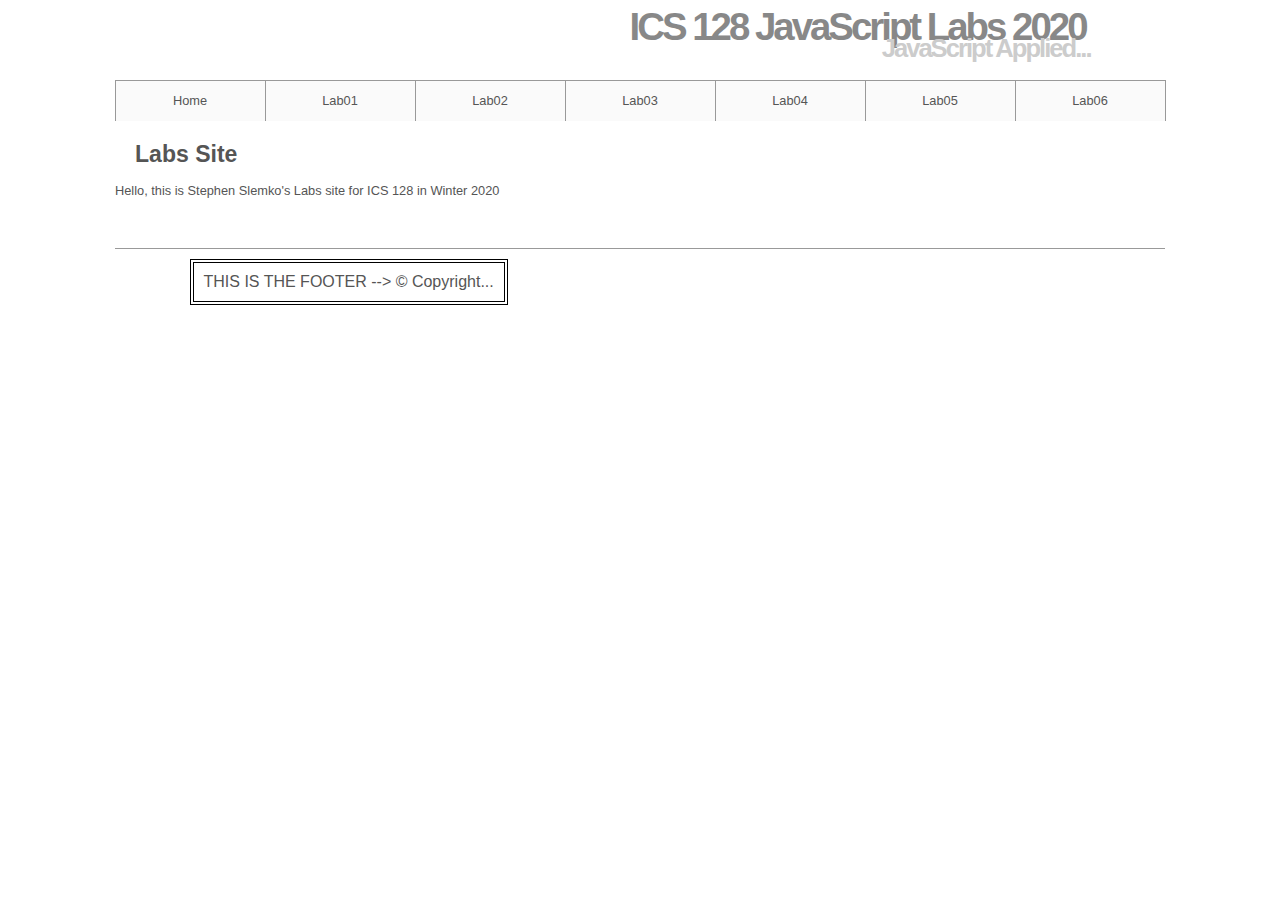
<file: ics128_labs_template/index.html>
<html lang="en">
<head>
	<meta http-equiv="content-type" content="text/html; charset=utf-8" />	
	<title>Welcome!</title>

	<link rel="stylesheet" href="includes/styles.css" type="text/css" media="screen" />
</head>


<body>

	<div id="header">
		<h1>ICS 128 JavaScript Labs 2020</h1>
		<h2>JavaScript Applied...</h2>
	</div>
	<div id="navigation">
		<ul>
			<li><a href="index.html">Home</a></li>
			<li><a href="lab01.html">Lab01</a></li>
			<li><a href="lab02.html">Lab02</a></li>
			<li><a href="lab03.html">Lab03</a></li>
			<li><a href="lab04.html">Lab04</a></li>
			<li><a href="lab05.html">Lab05</a></li>
			<li><a href="lab06.html">Lab06</a></li>

		</ul>
	</div>
<div id='content'> <h2>Labs Site</h2>
<br/>
<div>Hello, this is Stephen Slemko's Labs site for ICS 128 in Winter 2020</div>
<br/>
<div id="hello"></div>
<br/>
</div> <!-- End of content-->
<div id="footer">
<table>
		<td >THIS IS THE FOOTER --> &copy; Copyright...</td>
	</tr>
</table>
</div>

</body>
</html>
</file>
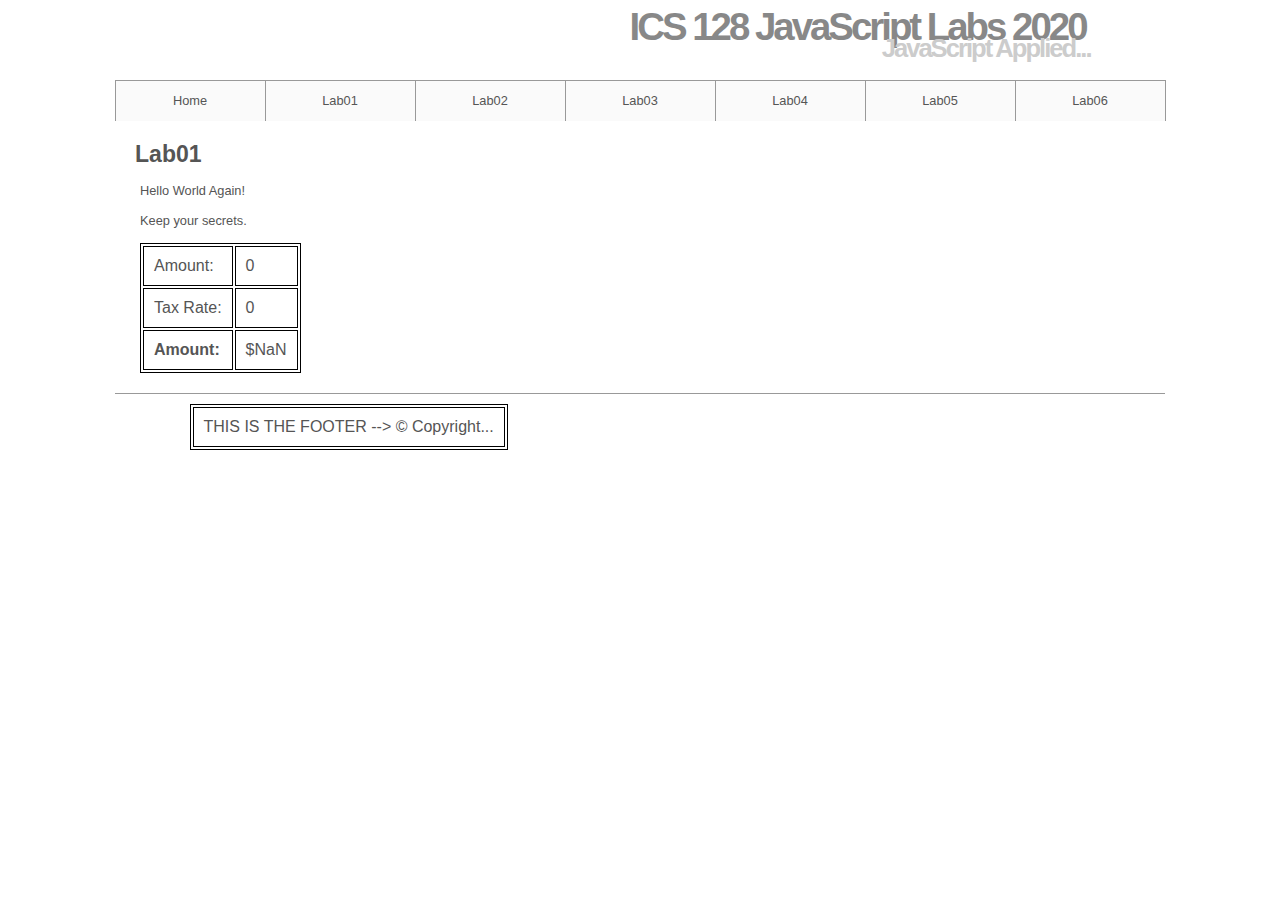
<file: ics128_labs_template/lab01.html>
<html lang="en">
<head>
	<meta http-equiv="content-type" content="text/html; charset=utf-8" />	
	<title>Welcome | Stephen</title>

	<link rel="stylesheet" href="includes/styles.css" type="text/css" media="screen" />
</head>


<body>

	<div id="header">
		<h1>ICS 128 JavaScript Labs 2020</h1>
		<h2>JavaScript Applied...</h2>
	</div>
	<div id="navigation">
		<ul>
			<li><a href="index.html">Home</a></li>
			<li><a href="lab01.html">Lab01</a></li>
			<li><a href="lab02.html">Lab02</a></li>
			<li><a href="lab03.html">Lab03</a></li>
			<li><a href="lab04.html">Lab04</a></li>
			<li><a href="lab05.html">Lab05</a></li>
			<li><a href="lab06.html">Lab06</a></li>

		</ul>
	</div>
<div id='content'> <h2>Lab01</h2>
    <br/>
    <div id="helloAgain"></div>
    <br/>
    <div id="hello"></div>
    <br/>
    <div id="namePromptSection"></div>
    <div id="tableForTaxData">
        <table id="tableForTaxes">
            <tr>
                <td>Amount:</td>
                <td id="AmountIn"></td>
            </tr>
            <tr>
                <td>Tax Rate:</td>
                <td id="TaxRate"></td>
            </tr>
            <tr>
                <td><b>Amount:</b></td>
                <td id="TotalAmount"></td>
            </tr>
        </table>
    </div>
</div> <!-- End of content-->
<div id="footer">
<table>
		<td >THIS IS THE FOOTER --> &copy; Copyright...</td>
	</tr>
</table>
</div>
<script src="includes/lab01.js"></script>
<script>
    helloPrompt()
</script>
<script>
    namePrompt()
</script>
<script>
    taxCalc()
</script>
</body>
</html>
</file>
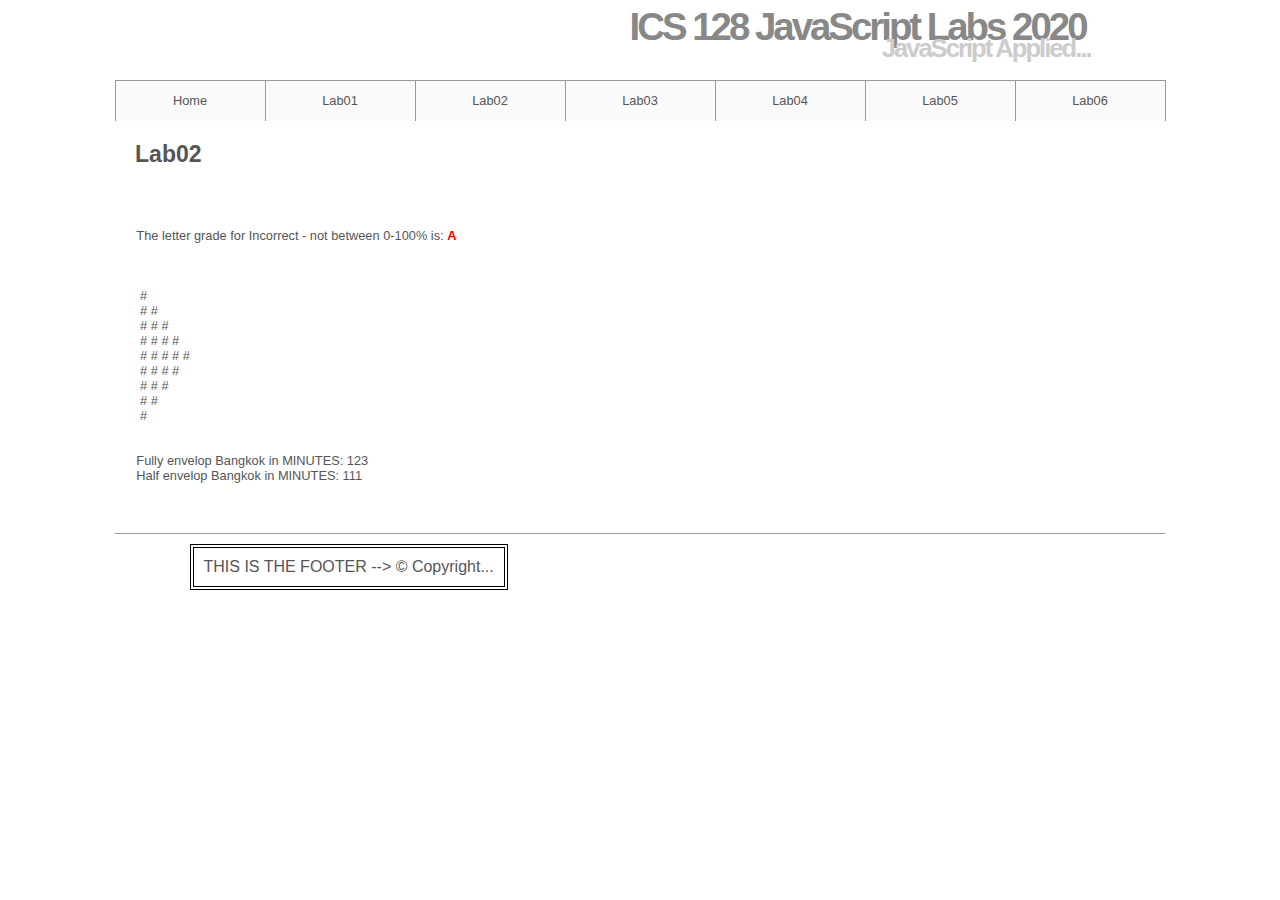
<file: ics128_labs_template/lab02.html>
<html lang="en">
<head>
	<meta http-equiv="content-type" content="text/html; charset=utf-8" />	
	<title>Welcome!</title>

	<link rel="stylesheet" href="includes/styles.css" type="text/css" media="screen" />
</head>


<body>

	<div id="header">
		<h1>ICS 128 JavaScript Labs 2020</h1>
		<h2>JavaScript Applied...</h2>
	</div>
	<div id="navigation">
		<ul>
			<li><a href="index.html">Home</a></li>
			<li><a href="lab01.html">Lab01</a></li>
			<li><a href="lab02.html">Lab02</a></li>
			<li><a href="lab03.html">Lab03</a></li>
			<li><a href="lab04.html">Lab04</a></li>
			<li><a href="lab05.html">Lab05</a></li>
			<li><a href="lab06.html">Lab06</a></li>

		</ul>
	</div>
<div id='content'> <h2>Lab02</h2>
    <br/>
    <br/>
    <div id="middleNumber"></div>
    <br/>
    <br/>
    <div id="grade"></div>
    <br/>
    <br/>
    <div id="pryamid"></div>
    <br/>
    <br/>
    <div id="bangkok"></div>
    <br/>
    <br/>
</div> <!-- End of content-->
<div id="footer">
<table>
		<td >THIS IS THE FOOTER --> &copy; Copyright...</td>
	</tr>
</table>
</div>
<script src="includes/lab02.js"></script>
<script>
    listPrompt()
</script>
<script>
    gradePrompt()
</script>
<script>
    sideHashTagPryamid()
</script>
<script>
    bangkok()
</script>
</body>
</html>
</file>
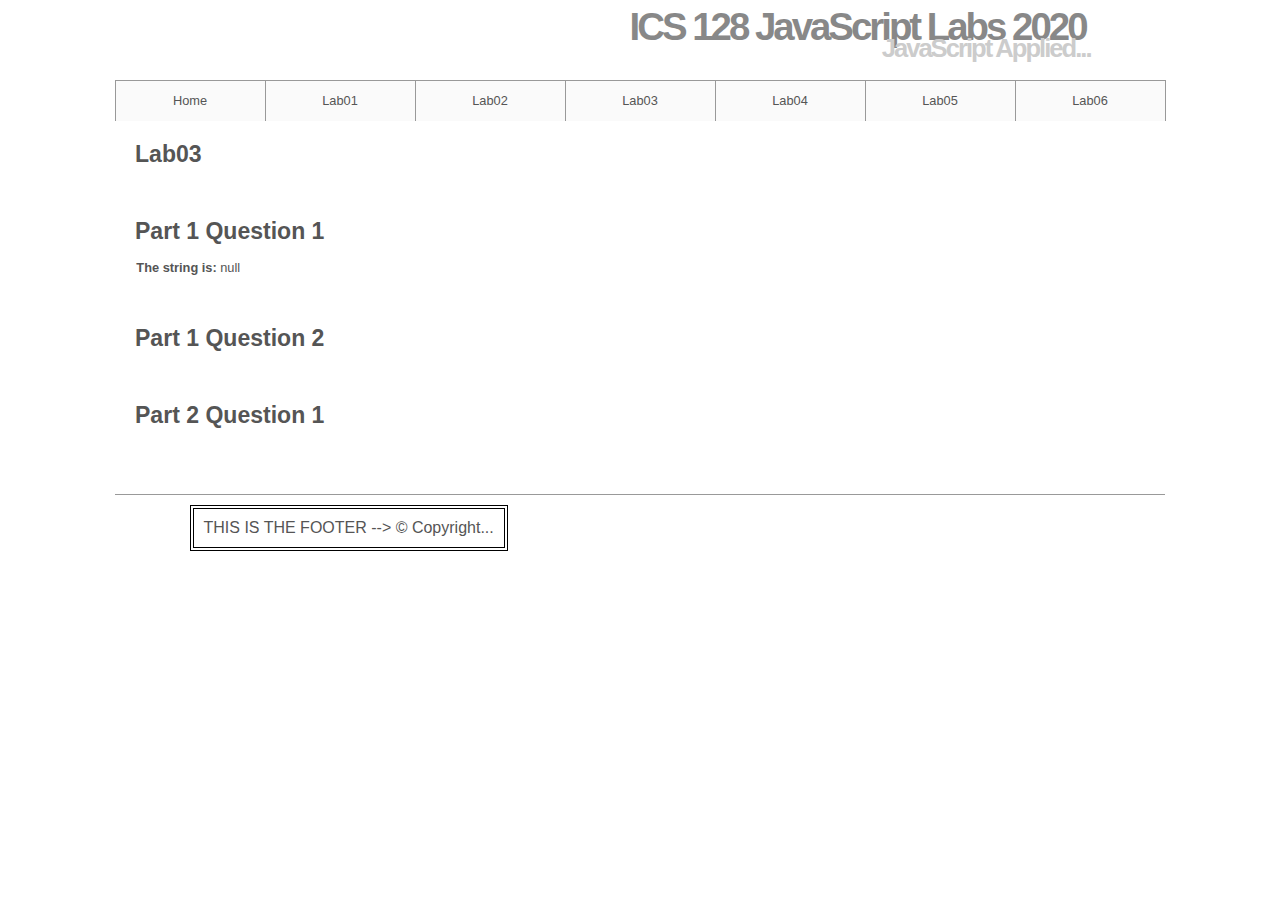
<file: ics128_labs_template/lab03.html>
<html lang="en">
<head>
	<meta http-equiv="content-type" content="text/html; charset=utf-8" />	
	<title>Welcome!</title>

	<link rel="stylesheet" href="includes/styles.css" type="text/css" media="screen" />
</head>


<body>

	<div id="header">
		<h1>ICS 128 JavaScript Labs 2020</h1>
		<h2>JavaScript Applied...</h2>
	</div>
	<div id="navigation">
		<ul>
			<li><a href="index.html">Home</a></li>
			<li><a href="lab01.html">Lab01</a></li>
			<li><a href="lab02.html">Lab02</a></li>
			<li><a href="lab03.html">Lab03</a></li>
			<li><a href="lab04.html">Lab04</a></li>
			<li><a href="lab05.html">Lab05</a></li>
			<li><a href="lab06.html">Lab06</a></li>

		</ul>
	</div>
	<div id="content"> <h2>Lab03</h2>
		<br/>
		<br/>
		<div id="PartOneHeading">
			<h2>Part 1 Question 1</h2>
		</div>
		<br/>
        <div id="stringToCount"></div>
        <br/>
        <div id="countedIt"></div>
		<br/>
		<div id="PartTwoHeading">
			<h2>Part 1 Question 2</h2>
		</div>
		<br/>
		<div id="payRollMonth"></div>
		<div id="payRollYear"></div>
		<div id="payRollWeekdays"></div>
		<div id="payRollWage"></div>
		<div id="payRollSalary"></div> 
		<br/>
		<div id="PartThreeHeading">
			<h2>Part 2 Question 1</h2>
		</div>
		<br/>
		<div id="future"></div>
		<br/>
		<div id="future2"></div>
		<br/>
		<div id="errorSpot"></div> 
    </div> <!-- End of content-->
    <div id="footer">
        <table>
		    <td >THIS IS THE FOOTER --> &copy; Copyright...</td>
	        </tr>
        </table>
    </div>
	<script src="includes/lab03.js"></script>
</body>
</html>
</file>
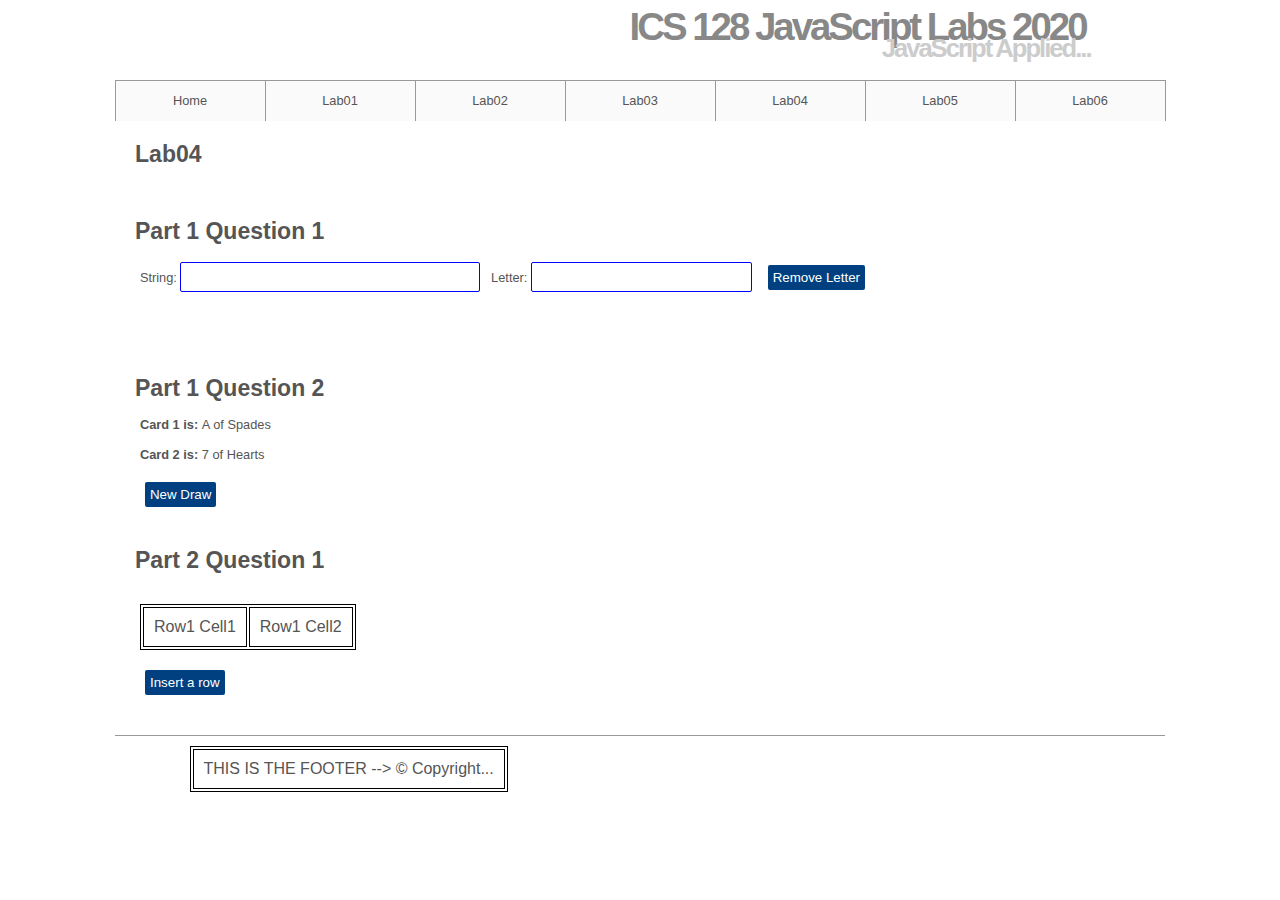
<file: ics128_labs_template/lab04.html>
<html lang="en">
    <head>
        <meta http-equiv="content-type" content="text/html; charset=utf-8" />	
        <title>Welcome!</title>
    
        <link rel="stylesheet" href="includes/styles.css" type="text/css" media="screen" />
    </head>
    
    
    <body>
    
        <div id="header">
            <h1>ICS 128 JavaScript Labs 2020</h1>
            <h2>JavaScript Applied...</h2>
        </div>
        <div id="navigation">
            <ul>
                <li><a href="index.html">Home</a></li>
                <li><a href="lab01.html">Lab01</a></li>
                <li><a href="lab02.html">Lab02</a></li>
                <li><a href="lab03.html">Lab03</a></li>
                <li><a href="lab04.html">Lab04</a></li>
                <li><a href="lab05.html">Lab05</a></li>
                <li><a href="lab06.html">Lab06</a></li>
    
            </ul>
        </div>
        <div id="content"> <h2>Lab04</h2>
            <br/>
            <br/>
            <div id="partOneHeading">
                <h2>Part 1 Question 1</h2>
            </div>
            <br/>
            <div id="stringInput">
                &nbsp;&nbsp;&nbsp;&nbsp;&nbsp;&nbsp;
                <label for="inputString">String: </label>
                <input type="text" id="inputString" name="inputString">
                &nbsp;
                <label for="inputLetterKey">Letter:</label>
                <input type="text" id="inputLetterKey" name="inputLetterKey">
                &nbsp;
                <button id="removeChar">Remove Letter</button>
            </div>
            <br/>
            <div id="keyInput"></div>
            <br/>
            <div id="letterCountResult"></div>
            <br/>
            <div id="removedLetterString"></div>
            <br/>
            <div id="partOneNextHeading">
                <h2>Part 1 Question 2</h2>
            </div>
            <br/>
            <div id="firstCardDraw"></div>
            <br/>
            <div id="secondCardDraw"></div>
            <br/>
            &nbsp;&nbsp;&nbsp;&nbsp;&nbsp;&nbsp;
            <button id="shuffle">New Draw</button>
            <br/>
            <br/>
            <div id="partTwoHeading">
                <h2>Part 2 Question 1</h2>
            </div>
            <br/>
            &nbsp;&nbsp;&nbsp;&nbsp;&nbsp;&nbsp;
            <div id="dynamicTable">
                <table id="sampleTable" border="1">
                    <tr id="tableRow">
                        <td>Row1 Cell1</td>
                        <td>Row1 Cell2</td>
                    </tr>
                </table>
                <br/>
                <div id="tableExpandButton">
                    <button id="myButton">Insert a row</button>
                </div>
            </div>
            <br/>
        </div> <!-- End of content-->
        <div id="footer">
            <table>
                <td >THIS IS THE FOOTER --> &copy; Copyright...</td>
                </tr>
            </table>
        </div>
        <script src="includes/lab04.js"></script>
    </body>
    </html>
</file>
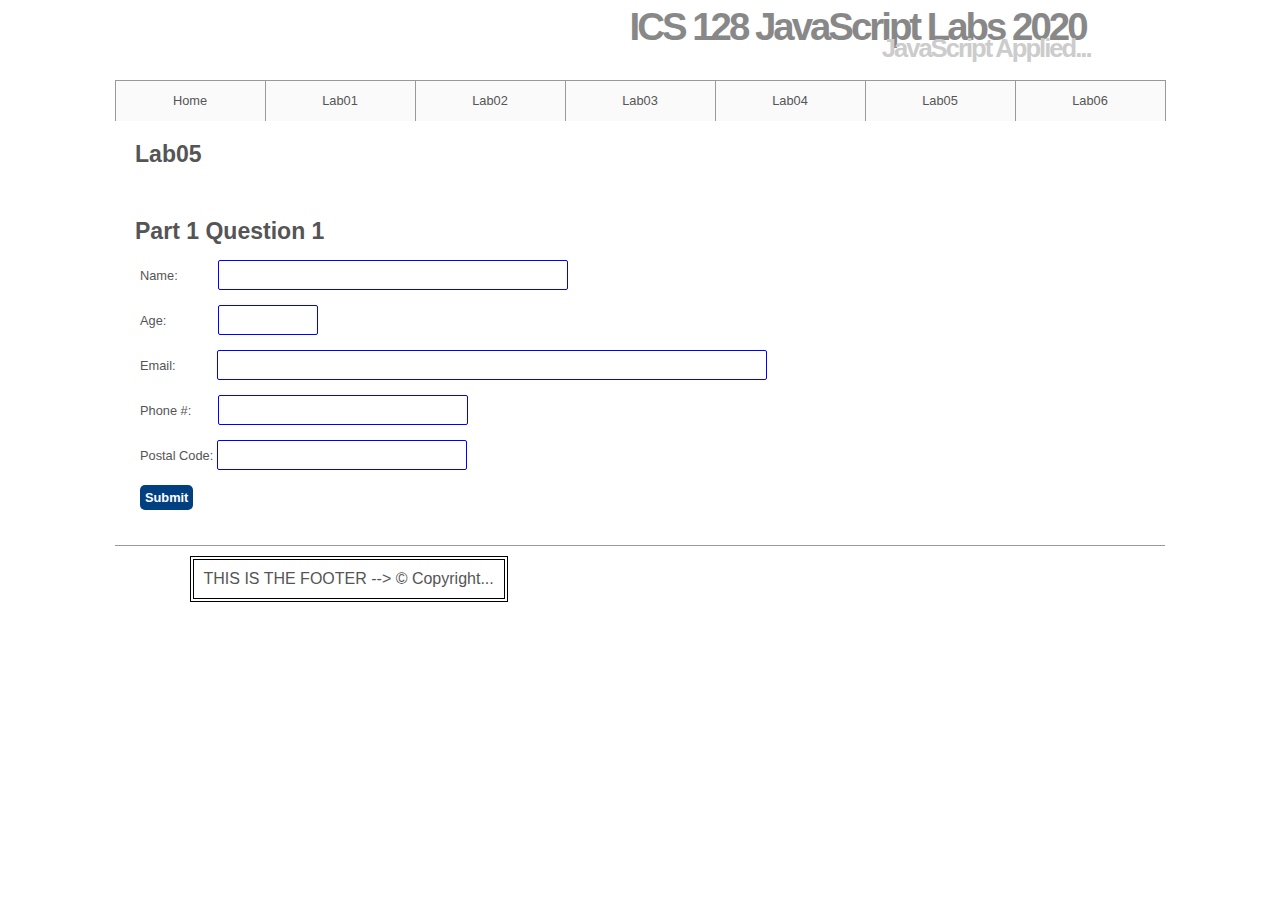
<file: ics128_labs_template/lab05.html>
<html lang="en">
<head>
	<meta http-equiv="content-type" content="text/html; charset=utf-8" />	
	<title>Welcome!</title>

	<link rel="stylesheet" href="includes/styles.css" type="text/css" media="screen" />
</head>


<body>

	<div id="header">
		<h1>ICS 128 JavaScript Labs 2020</h1>
		<h2>JavaScript Applied...</h2>
	</div>
	<div id="navigation">
		<ul>
			<li><a href="index.html">Home</a></li>
			<li><a href="lab01.html">Lab01</a></li>
			<li><a href="lab02.html">Lab02</a></li>
			<li><a href="lab03.html">Lab03</a></li>
			<li><a href="lab04.html">Lab04</a></li>
			<li><a href="lab05.html">Lab05</a></li>
			<li><a href="lab06.html">Lab06</a></li>

		</ul>
	</div>
	<div id="content"> <h2>Lab05</h2>
		<br/>
		<br/>
		<div id="PartOneHeading">
			<h2>Part 1 Question 1</h2>
		</div>
		<br/>
        <div id="formToNowhere" onsubmit="return validateForm();" method="post">
            <form id="getInformation">
                <label for="nameInput">Name:</label>
                <input type="text" id="nameInput">
                <br/>
                <br/>
                <label for="ageInput">Age:</label>
                <input type="text" id="ageInput">
                <br/>
                <br/>
                <label for="emailInput">Email:</label>
                <input type="text" id="emailInput">
                <br/>
                <br/>
                <label for="phoneInput">Phone #:</label>
                <input type="text" id="phoneInput">
                <br/>
                <br/>
                <label for="postalCodeInput">Postal Code:</label>
                <input type="text" id="postalCodeInput">
                <br/>
                <br/>
                <input type="submit" id="formSubmitButton" value="Submit">
            </form>
        </div>
        <br/>
    </div> <!-- End of content-->
    <div id="footer">
        <table>
		    <td >THIS IS THE FOOTER --> &copy; Copyright...</td>
	        </tr>
        </table>
    </div>
	<script src="includes/lab05.js"></script>
</body>
</html>
</file>
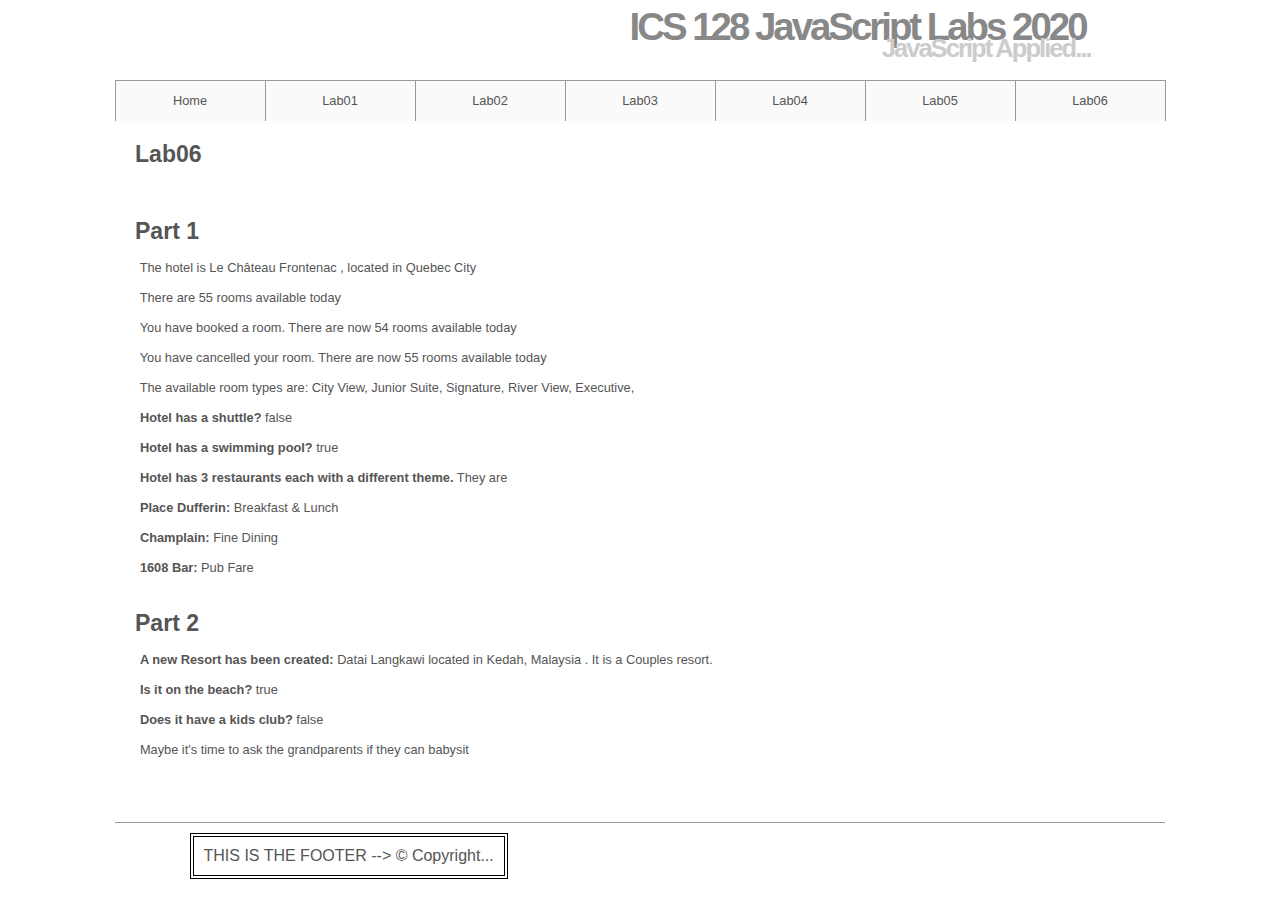
<file: ics128_labs_template/lab06.html>
<html lang="en">
<head>
	<meta http-equiv="content-type" content="text/html; charset=utf-8" />	
	<title>Welcome!</title>

	<link rel="stylesheet" href="includes/styles.css" type="text/css" media="screen" />
</head>


<body>

	<div id="header">
		<h1>ICS 128 JavaScript Labs 2020</h1>
		<h2>JavaScript Applied...</h2>
	</div>
	<div id="navigation">
		<ul>
			<li><a href="index.html">Home</a></li>
			<li><a href="lab01.html">Lab01</a></li>
			<li><a href="lab02.html">Lab02</a></li>
			<li><a href="lab03.html">Lab03</a></li>
			<li><a href="lab04.html">Lab04</a></li>
			<li><a href="lab05.html">Lab05</a></li>
			<li><a href="lab06.html">Lab06</a></li>

		</ul>
	</div>
	<div id="content"> <h2>Lab06</h2>
		<br/>
		<br/>
		<div id="PartOneHeading">
			<h2>Part 1</h2>
		</div>
		<br/>
		<div id="hotelMotel"></div>
		<br/>
		<div id="roomage"></div>
		<br/>
		<div id="booked"></div>
		<br/>
		<div id="cancelled"></div>
		<div id="roomSetting"></div>
		<br/>
		<div id="shuttleStatus"></div>
		<br/>
		<div id="poolPresent"></div>
		<br/>
		<div id="foodHoles"></div>
		<div id="foodHoleList"></div>
		<div id="ParTwoHeading">
			<h2>Part 2</h2>
		</div>
		<br/>
		<div id="resortInfo"></div>
		<br/>
		<div id="beachStatus"></div>
		<br/>
		<div id="bringKids"></div>
		<br/>
		<div id="babysitting"></div>
		<br/>
		<div id="kidsAllowed"></div>
		<br/>
		<br/>
    </div> <!-- End of content-->
    <div id="footer">
        <table>
		    <td >THIS IS THE FOOTER --> &copy; Copyright...</td>
	        </tr>
        </table>
    </div>
	<script src="includes/lab06.js"></script>
</body>
</html>
</file>
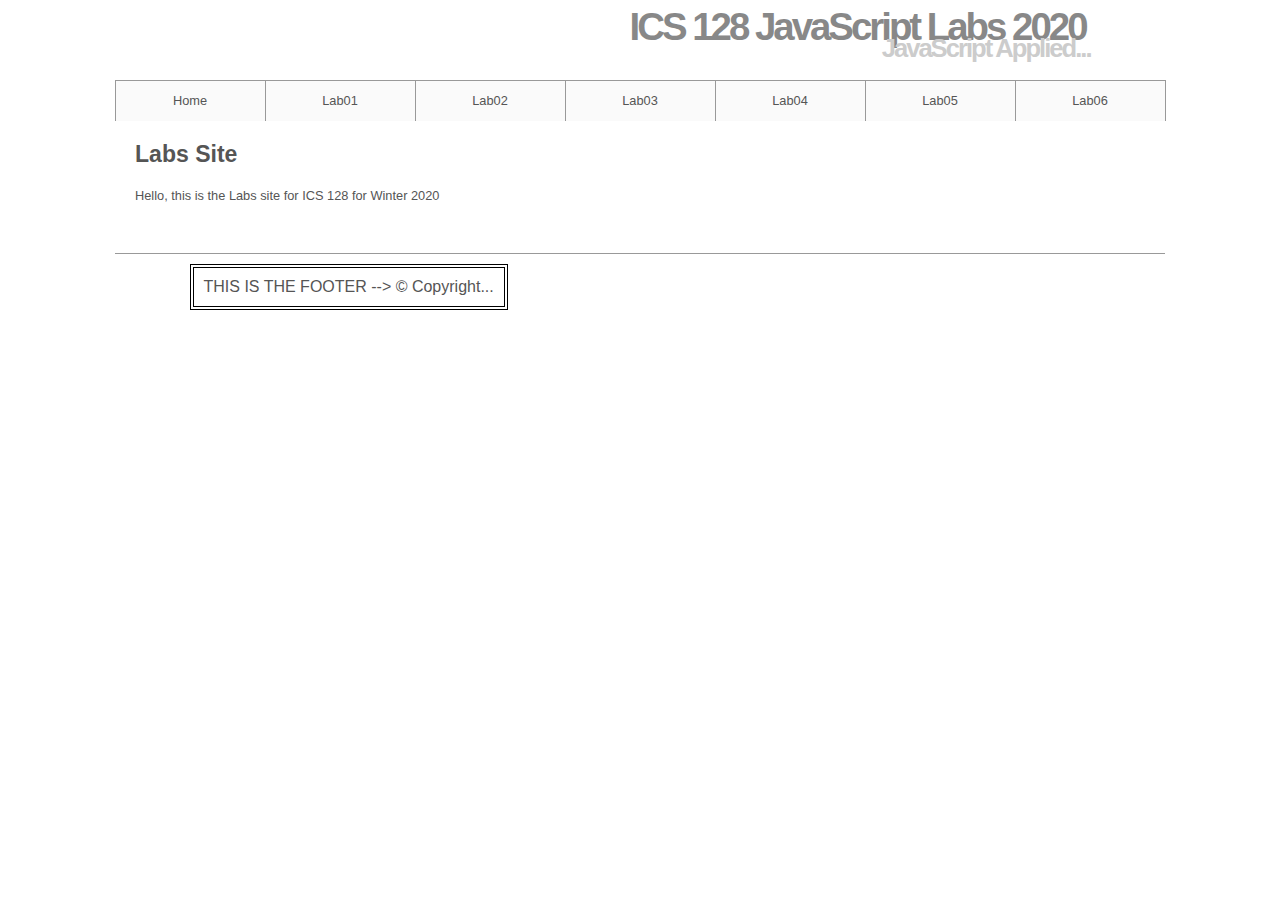
<file: ics128_labs_template/lab_template.html>
<html lang="en">
<head>
	<meta http-equiv="content-type" content="text/html; charset=utf-8" />	
	<title>Welcome!</title>

	<link rel="stylesheet" href="includes/styles.css" type="text/css" media="screen" />
</head>


<body>

	<div id="header">
		<h1>ICS 128 JavaScript Labs 2020</h1>
		<h2>JavaScript Applied...</h2>
	</div>
	<div id="navigation">
		<ul>
			<li><a href="index.html">Home</a></li>
			<li><a href="lab01.html">Lab01</a></li>
			<li><a href="lab02.html">Lab02</a></li>
			<li><a href="lab03.html">Lab03</a></li>
			<li><a href="lab04.html">Lab04</a></li>
			<li><a href="lab05.html">Lab05</a></li>
			<li><a href="lab06.html">Lab06</a></li>

		</ul>
	</div>
<div id='content'> <h2>Labs Site</h2>
<p>Hello, this is the Labs site for ICS 128 for Winter 2020</p>
<br/>
<div id="hello"></div>
<br/>
</div> <!-- End of content-->
<div id="footer">
<table>
		<td >THIS IS THE FOOTER --> &copy; Copyright...</td>
	</tr>
</table>
</div>

</body>
</html>
</file>
<file: ics128_labs_template/includes/styles.css>
* {
	border:0;
	margin:0;
	padding:0;
}

/* general */
a {
	color:#777;
	text-decoration:none;
}

a:hover {
	color:#333;
	text-decoration:none;
}

/* body */
body {
	background:#ffffff;
	color:#555;
	font:0.8em Arial, Helvetica, "bitstream vera sans", sans-serif;
}
img {
	padding: 10px 10px 10px 10px;
}

/* header */
#header {
	/* border-bottom:1px solid #999; */
	height:80px;
	margin:0 auto;
	width:901px;
}
#header h1 {
	color:#888;
	font-size:300%;
	letter-spacing:-3px;
	text-align:right;
	padding:5px;
	margin-bottom:-20px;
}
#header h2 {
	color:#CCC;
	font-size:200%;
	letter-spacing:-2px;
	text-align:right;
}

/* navigation */
#navigation {
	background:#fafafa;
	border-top: 1px solid #999;
	border-right:1px solid #999;
	margin:0 auto;
	width:1050px;
	height:40px;
	list-style:none;
}
#navigation li {
	border-left:1px solid #999;
	float:left;
	width:149px;
	list-style:none;
}
#navigation a {
	color:#555;
	display:block;
	line-height:40px;
	text-align:center;
}
#navigation a:hover {
	background:#e3e3e3;
	color:#555;
}
#navigation .active {
	background:#e3e3e3;
	color:#777;
}

/* content */
#content {
	height:auto;
	margin:0 auto;
	padding:0 0 20px;
	width:1050px;
	border-bottom: 1px solid #999;
}
#content h1 {
	border-bottom:1px dashed #999;
	font-size:1.8em;
	padding:20px 0 0;
}
#content h2 {
	font-size:1.8em;
	padding:20px 20px 0;
}
#content h3 {
	font-size:1.4em;
	padding:20px 20px 0;
}
#content p {
	padding:20px 20px 0;
}

#content h4 {
	padding:20px 20px 0;
}
#helloAgain {
	margin-left: 25px;
}
#hello {
	margin-left: 25px;
}
#tableForTaxes, th, td {
	margin-left: 25px;
	border: 1px solid black;
}
#pryamid {
	margin-left: 25px;
}
#inputString {
	padding: 0px;
	height: 30px;
	width: 300px;
	outline: none;
	border-radius: 2px;
	border: 1px solid blue;
	color: green;
	background-color: white;
	font-size: 16px;;
}
#inputLetterKey {
	padding: 0px;
	height: 30px;
	outline: none;
	border-radius: 2px;
	border: 1px solid blue;
	color: green;
	background-color: white;
	font-size: 16px;
}
#removeChar {
	background-color: #004080;
	border: none;
	border-radius: 2px;
	color: white;
	padding: 5px;
	margin: 5px;
	cursor: pointer;
}
#myButton {
	background-color: #004080;
	border: none;
	border-radius: 2px;
	color: white;
	padding: 5px;
	margin: 5px;
	cursor: pointer;
}
#shuffle {
	background-color: #004080;
	border: none;
	border-radius: 2px;
	color: white;
	padding: 5px;
	margin: 5px;
	cursor: pointer;
}
#dynamicTable {
	margin-left:25px;
}
#getInformation {
	margin-left: 25px;
}
#nameInput {
	padding: 0px;
	height: 30px;
	width: 350px;
	margin-left: 37px;
	outline: none;
	border-radius: 2px;
	border: 1px solid blue;
	color: green;
	background-color: white;
	font-size: 16px;
}
#ageInput {
	padding: 0px;
	height: 30px;
	width: 100px;
	margin-left: 48px;
	outline: none;
	border-radius: 2px;
	border: 1px solid blue;
	color: green;
	background-color: white;
	font-size: 16px;
}
#emailInput {
	padding: 0px;
	height: 30px;
	width: 550px;
	margin-left: 38px;
	outline: none;
	border-radius: 2px;
	border: 1px solid blue;
	color: green;
	background-color: white;
	font-size: 16px;
}
#phoneInput {
	padding: 0px;
	height: 30px;
	width: 250px;
	margin-left: 23px;
	outline: none;
	border-radius: 2px;
	border: 1px solid blue;
	color: green;
	background-color: white;
	font-size: 16px;
}
#postalCodeInput {
	padding: 0px;
	height: 30px;
	width: 250px;
	outline: none;
	border-radius: 2px;
	border: 1px solid blue;
	color: green;
	background-color: white;
	font-size: 16px;
}
#formSubmitButton {
	background-color: #004080;
	border: none;
	border-radius: 5px;
	color: white;
	padding: 5px;
	cursor: pointer;
}

/* footer */
#footer {
	/* border-top:1px solid #999; */ 
	height:50px;
	margin:0 auto;
	padding:10px;
	text-align:center;
	width:901px;
}
table, th, td {
	border: 1px solid black;
}
td {
	padding: 10px;
}
/*  */
.error, .ad {
	font-weight: bold;
	color: #C00
}

input, select, .input {
	padding: 5px;
	font-weight: bold;
	font-size: 1em;
	color: #008040;
	background: #FFFFFF;
	border:1px dotted #004080;
}
</file>
